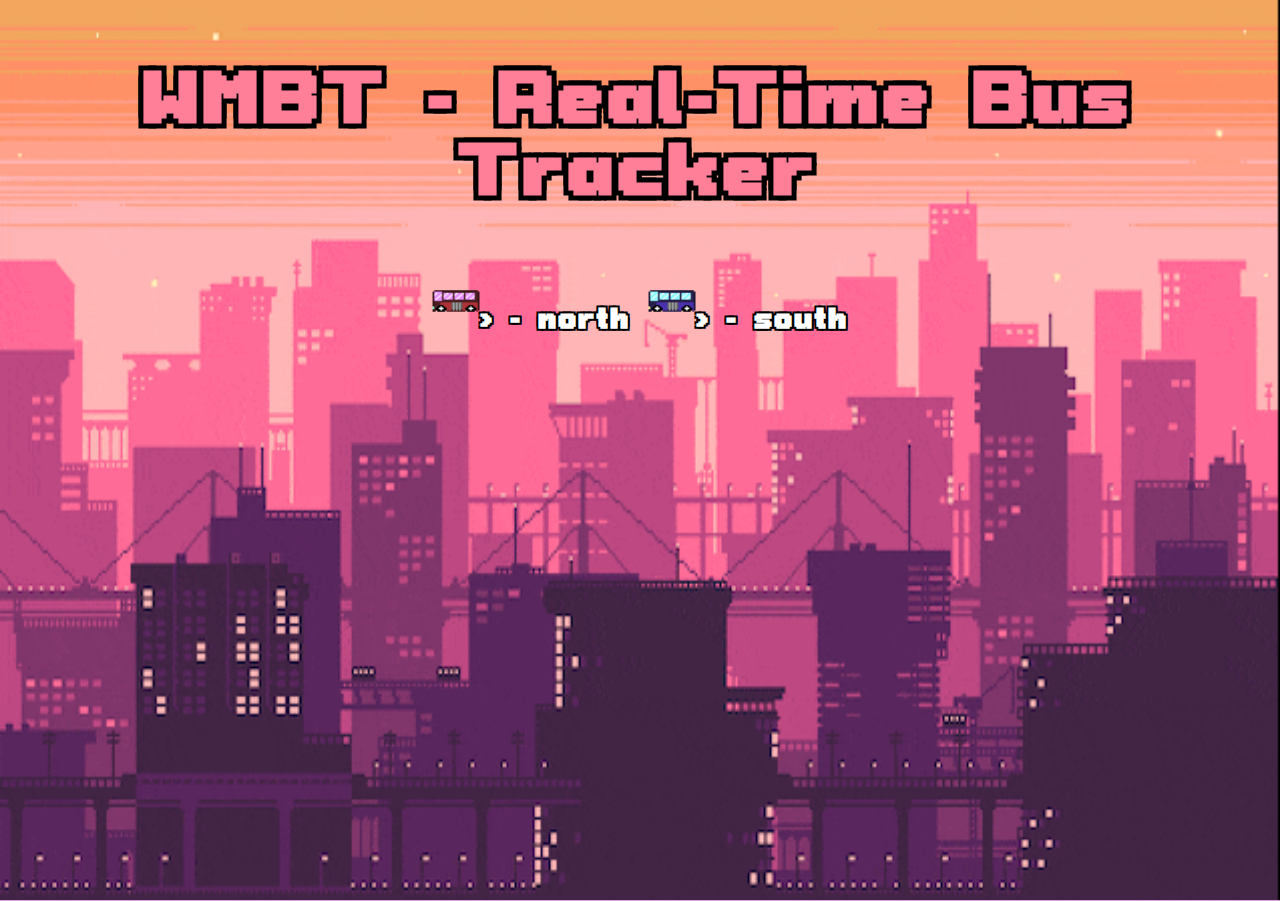
<file: index.html>
<!DOCTYPE html>
<html>
<head>
	<link rel="stylesheet" href="styles.css">
	<script src="http://ajax.googleapis.com/ajax/libs/jquery/1.9.0/jquery.min.js"></script>
</head>	
<script src="http://maps.google.com/maps/api/js?key=AIzaSyDZLjloPDrqBCrUTSbUBguiQ4Qa5mRDEoE"></script>
<script src="mapanimation.js"></script>
<div>
	<h1>WMBT - Real-Time Bus Tracker</h1>
</div>
<div>
	<h3> <img src="red.gif" width ="50" height="50">> - north <img src="blue.gif" width ="50" height="50">> -  south</h3>
</div>
<div id="map"></div>
<div><br></div>


</html>
</file>
<file: styles.css>
@font-face {
    font-family: 'chubby_chooregular';
    src: url('chubbychoo-regular-webfont.woff2') format('woff2'),
         url('chubbychoo-regular-webfont.woff') format('woff');
    font-weight: normal;
    font-style: normal;
}
body {
    background-color: plum;
  
}

h1 {
    font-family: 'chubby_chooregular';
        color: rgb(255, 126, 152);
        text-shadow:
        -5px -5px 0 #000000,
        5px -5px 0 #000,
        -5px 5px 0 #000,
        5px 5px 0 #000;  
        text-align: center;
    font-size:100px
}


h3 {
    font-family: 'chubby_chooregular';
    text-align: center;
    color:white;
    text-shadow: 
    -2px -2px 0 #000000,
        2px -2px 0 #000,
        -2px 2px 0 #000,
        2px 2px 0 #000;  
        text-align: center;
    
font-size:40px
}
body 
{background-image: url("pixel\ bakcground.gif");
  background-repeat: no-repeat;
  background-attachment: fixed;
  background-size: 100% 100%;}


#map {
    width: 1000px;
    height: 500px;
   left: 350px;
}
</file>
